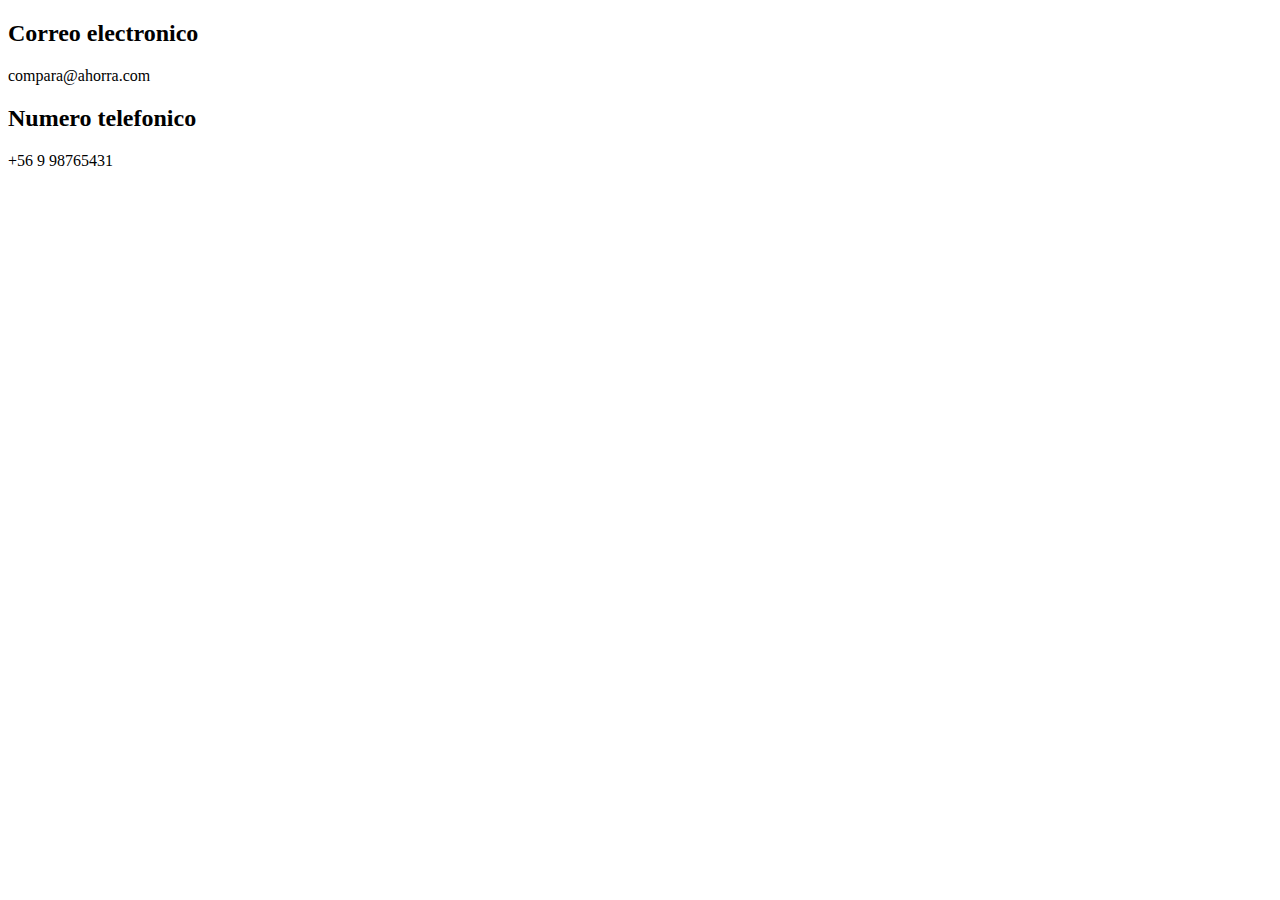
<file: paginas/contactanos.html>
<!DOCTYPE html>
<html lang="en">
<head>
    <meta charset="UTF-8">
    <meta http-equiv="X-UA-Compatible" content="IE=edge">
    <meta name="viewport" content="width=device-width, initial-scale=1.0">
    <title>Contactenos</title>
</head>
<body>
    <h2>Correo electronico </h2>
    <p> compara@ahorra.com</p>

    <h2>Numero telefonico</h2>
    <p> +56 9 98765431
    </p>
</body>
</html>
</file>
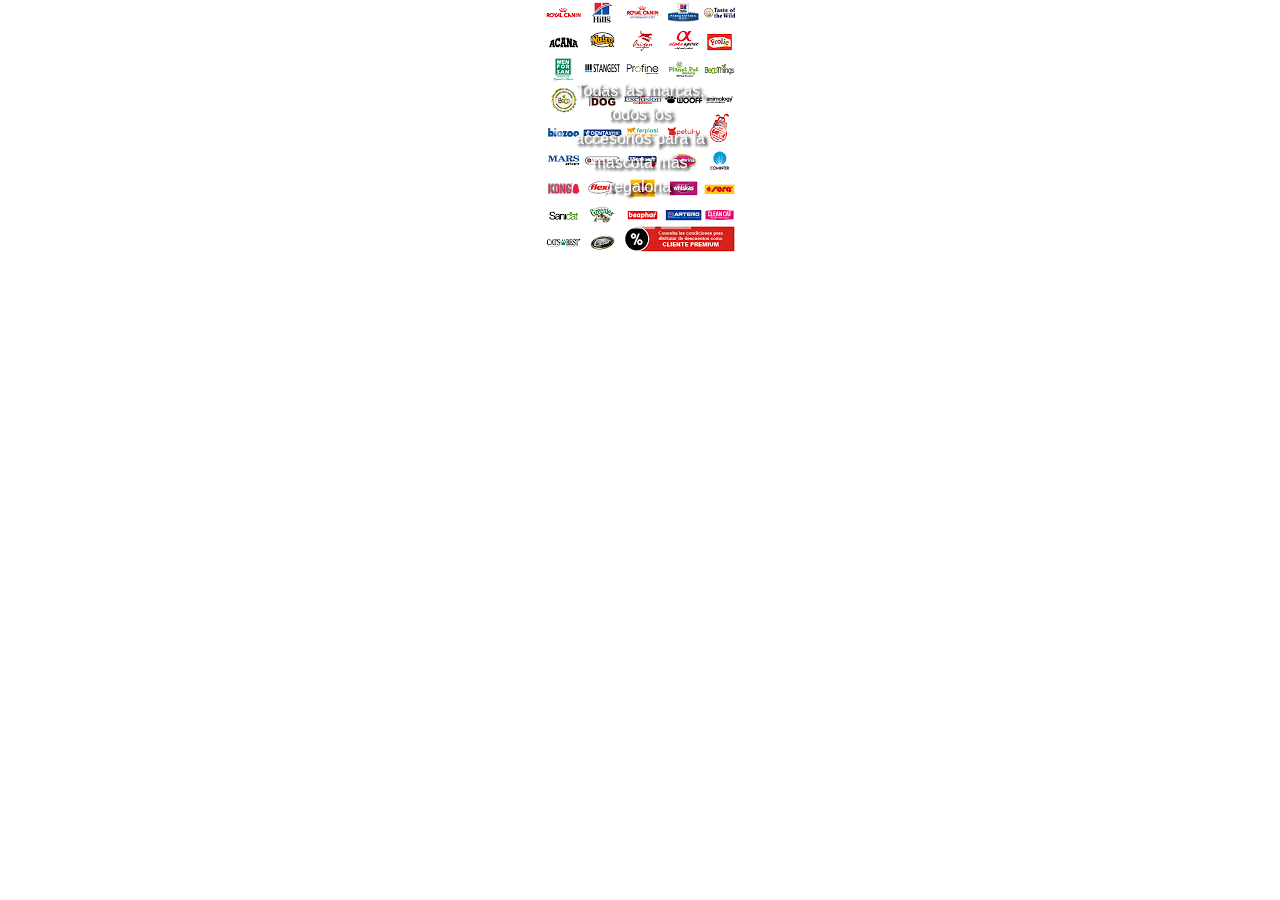
<file: paginas/marcas.html>
<!DOCTYPE html>
<html lang="en">
<head>
    <meta charset="UTF-8">
    <meta name="viewport" content="width=device-width, initial-scale=1.0">
    <meta http-equiv="X-UA-Compatible" content="ie=edge">
    <!-- Bootstrap CSS -->
    <link rel="stylesheet" href="https://stackpath.bootstrapcdn.com/bootstrap/4.3.1/css/bootstrap.min.css" integrity="sha384-ggOyR0iXCbMQv3Xipma34MD+dH/1fQ784/j6cY/iJTQUOhcWr7x9JvoRxT2MZw1T" crossorigin="anonymous">
    <link rel="stylesheet" href="../css/estiloCarrusel.css">

    <title>CARRUSEL</title>
</head>

<body>

    <section class="carrusel">
        <div id="carouselExampleIndicators" class="carousel slide" data-ride="carousel">
            <ol class="carousel-indicators">
                <li data-target="#carouselExampleIndicators" data-slide-to="0" class="active"></li>
                <li data-target="#carouselExampleIndicators" data-slide-to="1"></li>
                <li data-target="#carouselExampleIndicators" data-slide-to="2"></li>
            </ol>
            <div class="carousel-inner">
                <div class="carousel-item active">
                    <a href="index.html">
                        <img class="d-block" src="../img/marcas.png" alt="marcas">
                    </a>
                    <div class="carousel-caption d-none d-md-block" id="apolo">
                        <h5></h5>
                        <p>Todas las marcas, todos los accesorios para la mascota más regalona</p>
                    </div>
                </div>
                <div class="carousel-item">
                    <a href="index.html">
                        <img class="d-block" src="../img/comidas.jpg" alt="comidas">
                    </a>
                    <div class="carousel-caption d-none d-md-block" id="duque">
                        <h5>Alimentos</h5>
                        <p>El alimento que buscas al mejor precio. Cotiza y compra al mejor valor</p>
                    </div>
                </div>
                <div class="carousel-item">
                    <a href="index.html">
                        <img class="d-block" src="../img/descuentos.jpg" alt="descuentos">
                    </a>
                    <div class="carousel-caption d-none d-md-block" id="tom">
                        <h5>Marcas con Descuentos</h5>
                        <p>Compra todos los Lunes del mes y obten un 20% en el total de tu compra. Marcas Seleccionadas
                        </p>
                    </div>
                </div>
            </div>
            <a class="carousel-control-prev" href="#carouselExampleIndicators" role="button" data-slide="prev">
                <span class="carousel-control-prev-icon" aria-hidden="true"></span>
                <span class="sr-only">Previous</span>
            </a>
            <a class="carousel-control-next" href="#carouselExampleIndicators" role="button" data-slide="next">
                <span class="carousel-control-next-icon" aria-hidden="true"></span>
                <span class="sr-only">Next</span>
            </a>
        </div>
    </section>


    <script src="https://code.jquery.com/jquery-3.3.1.slim.min.js" integrity="sha384-q8i/X+965DzO0rT7abK41JStQIAqVgRVzpbzo5smXKp4YfRvH+8abtTE1Pi6jizo" crossorigin="anonymous"></script>
    <script src="https://cdnjs.cloudflare.com/ajax/libs/popper.js/1.14.7/umd/popper.min.js" integrity="sha384-UO2eT0CpHqdSJQ6hJty5KVphtPhzWj9WO1clHTMGa3JDZwrnQq4sF86dIHNDz0W1" crossorigin="anonymous"></script>
    <script src="https://stackpath.bootstrapcdn.com/bootstrap/4.3.1/js/bootstrap.min.js" integrity="sha384-JjSmVgyd0p3pXB1rRibZUAYoIIy6OrQ6VrjIEaFf/nJGzIxFDsf4x0xIM+B07jRM" crossorigin="anonymous"></script>

</body>

</html>
</file>
<file: css/estiloCarrusel.css>
.carrusel {
    display: flex;
    justify-content: center;
}

div.gallery {
    border: 1px solid #ccc;
}

div.gallery:hover {
    border: 1px solid #777;
}

div.gallery img {
    width: 100%;
    height: auto;
}

div.desc {
    padding: 15px;
    text-align: center;
}

* {
    box-sizing: border-box;
}

.responsive {
    padding: 0 6px;
    float: left;
    width: 24.99999%;
}

#apolo,
#duque,
#tom {
    /* offset-x | offset-y | blur-radius | color */
    text-shadow: 3px 2px 3px black;
}

.carousel-inner img {
    width: 100%;
    height: 80%;
}

#Galeria {
    margin: 15px;
    float: left;
    font-size: 14px;
}

.desc {
    background-color: white;
}

#id_oso {
    padding: 15px;
}
</file>
